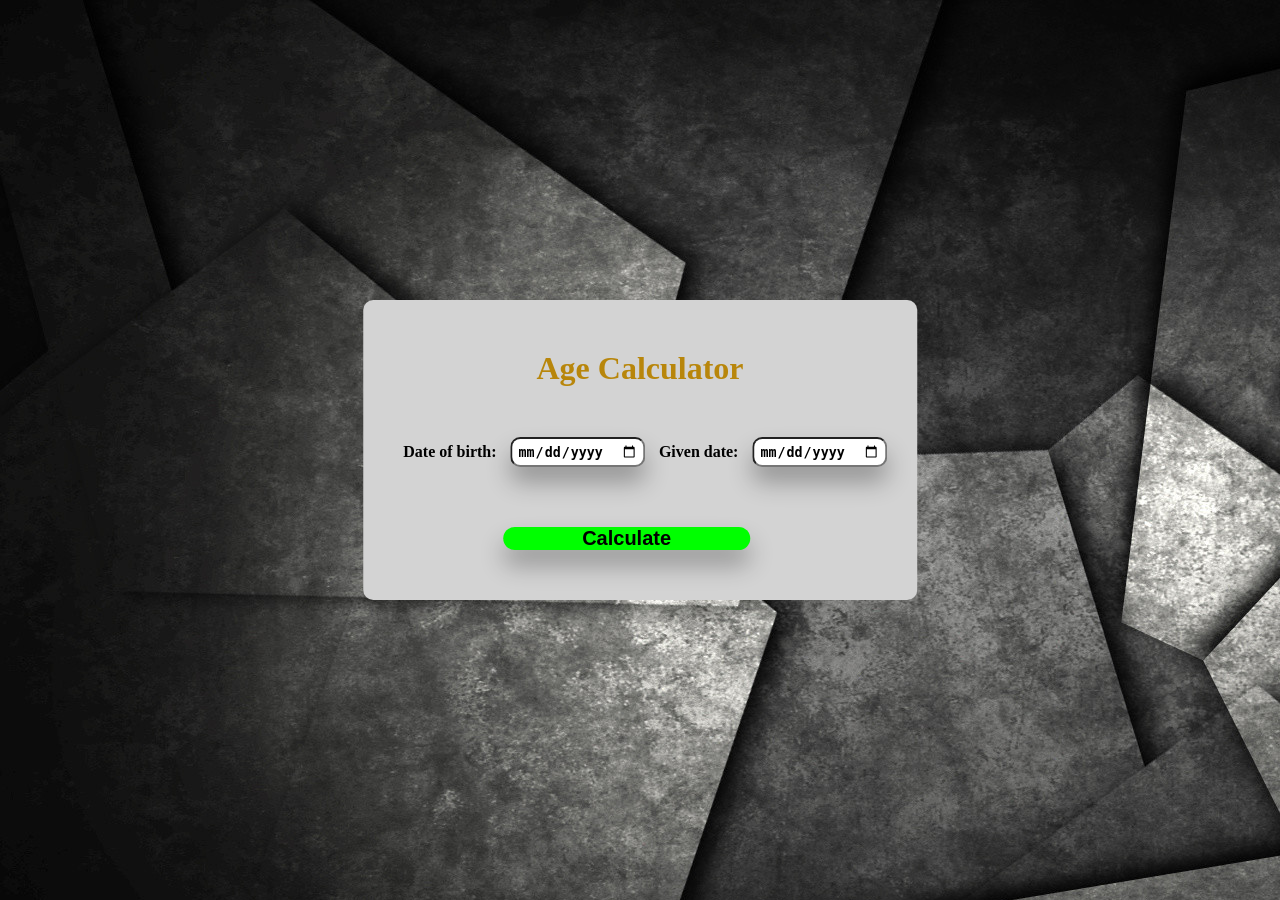
<file: index.html>
<!DOCTYPE html>
<html lang="en">
<head>
    <meta charset="UTF-8">
    <meta http-equiv="X-UA-Compatible" content="IE=edge">
    <meta name="viewport" content="width=device-width, initial-scale=1.0">
  <link rel="stylesheet" href="style.css">
    <title>Age Calculator</title>
</head>
<body>
  <div class="container">
      <div class="input_box">
    <div class="text-center">
  <h1>Age Calculator</h1>
    <div class="text-center">


      
      <label for="birth_date">Date of birth:
        <input type="date" id="date_of_birth">
      </label>
       <label for="given_date">Given date:
        <input type="date" id="given_date">
      </label>
      
    </div>
      
    <button onclick="calculateAge()">Calculate</button>
  </div>
  </div>
    <h2 class="text-center" style="display: none;" id="msg">Your age is</h2>
    <div id="output_box" style="display: none;">
      <span id="years"></span>
      <span id="months"></span>
      <span id="days"></span>
    </div>
  </div>
  <script src="script.js"></script>
  
  
</body>
</html>
</file>
<file: style.css>
*{
    padding: 0;
    margin: 0;
    box-sizing: border-box;
  }
  h1{
    text-align: center;
   padding-bottom: 50px;
    font-weight: bold;
    color: #B8860B;
  }
  body{
    height: 100vh;
    align-items: center;
    justify-content: center;
    background: url("black.jpg");
  }
  .container {
    width: auto;
    position: absolute;
    left: 50%;
    top: 50%;
    transform: translate(-50%, -50%);
    padding: 50px 30px;
    background-color: #D3D3D3;
    border-radius: 10px;
  }
  
  div.input-box{
    
    padding: 30px 20px;
    
    
  }
  
  input{
    height: 30px;
    padding: 5px;
    margin: 0px 0px 10px 10px;
    box-shadow: 0 15px 25px rgba(0,0,0,0.3);
  }
  input,button, label{
    
    font-weight: 700;
    margin-left: 10px;
    border-radius: 10px;
    
  }
  
  button{
    width: 50%;
    text-align: center;
    margin-top: 50px;
    margin-left: 110px;
    background-color: #00FF00;
    color: black;
    border: none;
    outline: none;
    border-radius: 20px;
    cursor: pointer;
   box-shadow: 0 15px 25px rgba(0,0,0,0.3);
    font-size: 20px;
      
    
  }


  h2{
    
    padding-bottom: 50px;
    margin-top: 20px;
    
    font-weight: bold;
    color: #B8860B;
    text-align: center;

  }
  #output_box{
    width: 100%;
    justify-content: space-between;
   
  }
  
  #output_box > span{
    background-color: white;
    font-size: 20px;
    text-align: center;
    color: black;
    margin: 0px 5px;
    padding: 10px;
    border-radius: 1px;
    transform: skew(-25deg);
     box-shadow: 0 15px 25px rgba(0,0,0,0.3);
    
    
  }

 @media (max-width: 700px) {
  .container {
    width: auto;
  }

  /*button {
    position: relative;
  }

  #given_date {
      display: flex;
    margin-left: 25px;
  }*/
     
     label, input {
     display: flex;
     align-items: center;
margin-left: 20px;
   }
   #given_date input{
     margin-left: 10px;
   }

   
  button {
   
    margin-right: 115px;
  }
}
</file>
